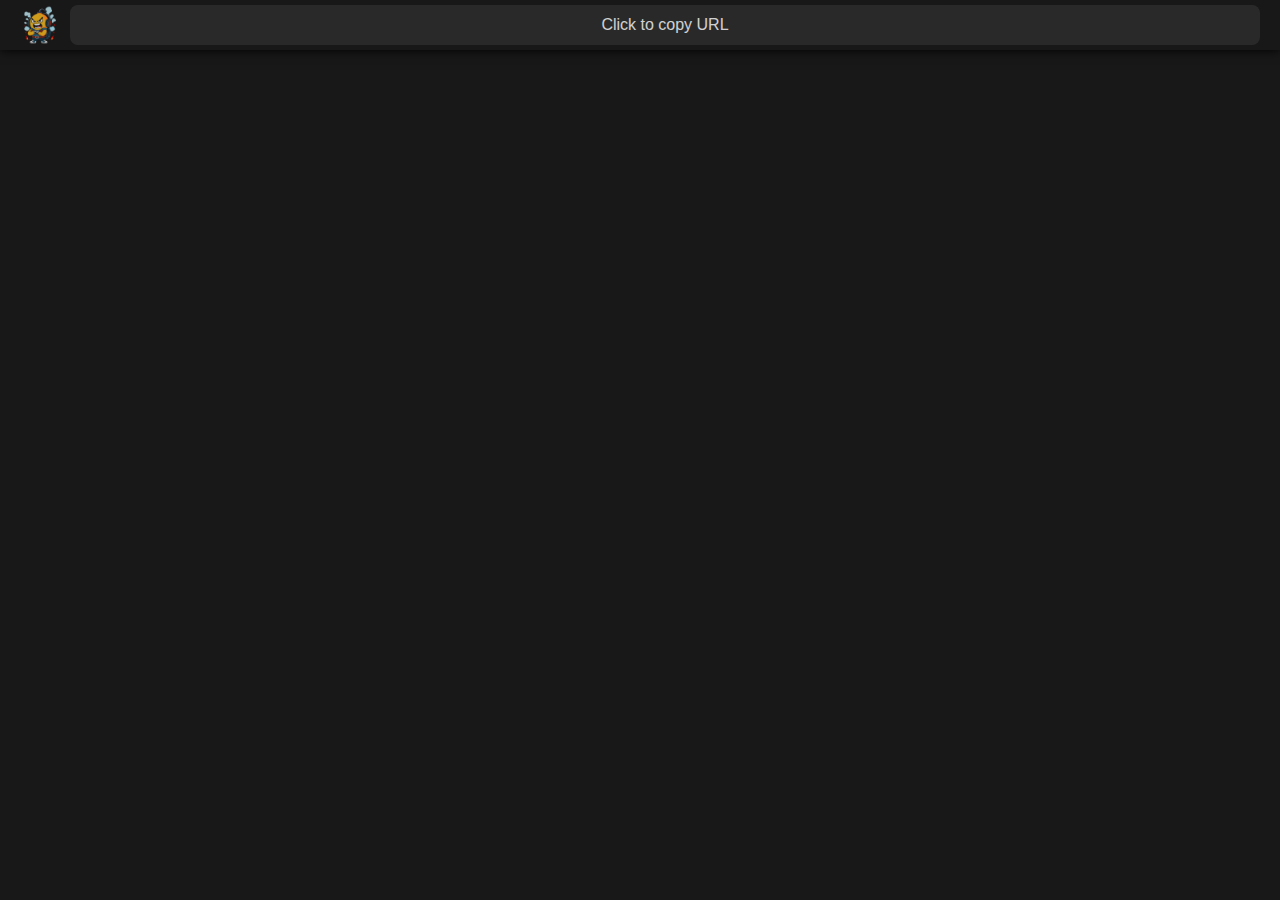
<file: .utilities/index.html>
<!DOCTYPE html>
<html lang="en">

<head>
    <meta charset="UTF-8">
    <meta name="viewport" content="width=device-width, initial-scale=1.0">
    <title>MultiChat Overlay Settings</title>
    <link rel="stylesheet" href="./style.css">
</head>

<body>
    <div id="header">
        <img src="../multichat-overlay/icons/logo.png" style="height: 40px;">
        <div id="widgetUrlInputWrapper">
            <span id="urlLabel">Click to copy URL</span>
            <input id="widgetUrlInput" type="text" readonly onclick="CopyURLToClipboard()">
        </div>
    </div>

    <div id="contentArea">
        <div id="settingsPanel"></div>
    </div>

    <script src="./script.js"></script>
</body>

</html>
</file>
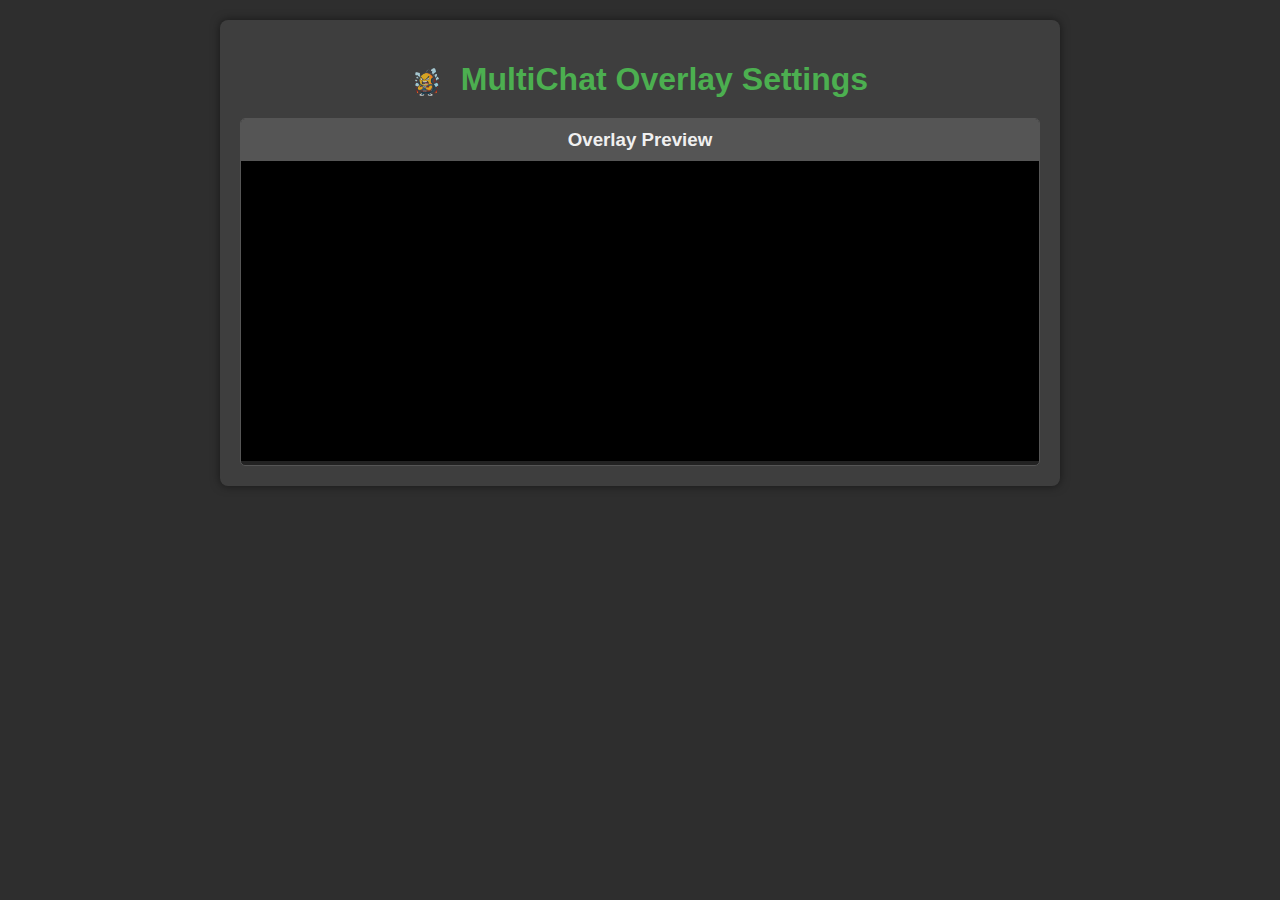
<file: utilities/settings-page-builder/index.html>
<!DOCTYPE html>
<html lang="en">
<head>
    <meta charset="UTF-8">
    <meta name="viewport" content="width=device-width, initial-scale=1.0">
    <title>MultiChat Settings</title>
    <link rel="stylesheet" href="./style.css">
    <style>
        /* Base styles, can be extended by style.css */
        body {
            font-family: sans-serif;
            margin: 0;
            padding: 20px;
            background-color: #2e2e2e;
            color: #f0f0f0;
        }
        .settings-container {
            max-width: 800px;
            margin: 0 auto;
            background-color: #3e3e3e;
            padding: 20px;
            border-radius: 8px;
            box-shadow: 0 0 10px rgba(0, 0, 0, 0.5);
        }
        h1 {
            color: #4CAF50;
            text-align: center;
            margin-bottom: 20px;
        }
        .setting-group {
            border: 1px solid #555;
            border-radius: 5px;
            margin-bottom: 20px;
            padding: 15px;
            background-color: #4a4a4a;
        }
        .group-header {
            font-size: 1.3em;
            margin-top: 0;
            margin-bottom: 15px;
            color: #90CAF9; /* Light blue for group headers */
        }
        .setting-item {
            display: flex;
            justify-content: space-between;
            align-items: center;
            margin-bottom: 10px;
            padding-bottom: 5px;
            border-bottom: 1px dashed #555;
        }
        .setting-item:last-child {
            border-bottom: none;
            margin-bottom: 0;
            padding-bottom: 0;
        }
        .setting-label {
            flex: 1;
            margin-right: 15px;
            font-weight: bold;
        }
        .setting-control {
            flex: 2;
            display: flex;
            align-items: center;
        }
        input[type="text"],
        input[type="number"],
        input[type="color"],
        select {
            width: 100%;
            padding: 8px;
            border: 1px solid #555;
            border-radius: 4px;
            background-color: #555;
            color: #f0f0f0;
            box-sizing: border-box;
        }
        input[type="checkbox"] {
            margin-right: 8px;
            transform: scale(1.2);
        }
        button {
            padding: 10px 15px;
            background-color: #007bff;
            color: white;
            border: none;
            border-radius: 5px;
            cursor: pointer;
            font-size: 1em;
            transition: background-color 0.3s ease;
        }
        button:hover {
            background-color: #0056b3;
        }

        /* Toggle Switch Styles */
        .switch {
            position: relative;
            display: inline-block;
            width: 40px;
            height: 24px;
        }
        .switch input {
            opacity: 0;
            width: 0;
            height: 0;
        }
        .slider {
            position: absolute;
            cursor: pointer;
            top: 0;
            left: 0;
            right: 0;
            bottom: 0;
            background-color: #ccc;
            -webkit-transition: .4s;
            transition: .4s;
            border-radius: 24px;
        }
        .slider:before {
            position: absolute;
            content: "";
            height: 16px;
            width: 16px;
            left: 4px;
            bottom: 4px;
            background-color: white;
            -webkit-transition: .4s;
            transition: .4s;
            border-radius: 50%;
        }
        input:checked + .slider {
            background-color: #4CAF50;
        }
        input:focus + .slider {
            box-shadow: 0 0 1px #4CAF50;
        }
        input:checked + .slider:before {
            -webkit-transform: translateX(16px);
            -ms-transform: translateX(16px);
            transform: translateX(16px);
        }

        /* Popup Box Styles */
        .popup-overlay {
            position: fixed;
            top: 0;
            left: 0;
            width: 100%;
            height: 100%;
            background-color: rgba(0, 0, 0, 0.7);
            display: flex;
            justify-content: center;
            align-items: center;
            z-index: 1000;
            display: none; /* Hidden by default */
        }
        .popup-box {
            background-color: #3e3e3e;
            padding: 25px;
            border-radius: 8px;
            box-shadow: 0 0 15px rgba(0, 0, 0, 0.7);
            width: 90%;
            max-width: 500px;
            text-align: center;
            color: #f0f0f0;
            position: relative;
        }
        .popup-box h2 {
            color: #4CAF50;
            margin-top: 0;
            margin-bottom: 15px;
        }
        .popup-box textarea {
            width: calc(100% - 20px);
            min-height: 100px;
            background-color: #555;
            border: 1px solid #777;
            border-radius: 4px;
            color: #f0f0f0;
            padding: 10px;
            resize: vertical;
            margin-bottom: 15px;
        }
        .popup-box input[type="text"] {
            width: calc(100% - 20px);
            margin-bottom: 15px;
            padding: 10px;
        }
        .popup-box .button-group {
            display: flex;
            justify-content: center;
            gap: 15px;
        }
        .popup-box button {
            padding: 10px 20px;
            border-radius: 5px;
            cursor: pointer;
            font-size: 1em;
        }
        .popup-box .copy-button {
            background-color: #28a745; /* Green for copy */
        }
        .popup-box .copy-button:hover {
            background-color: #218838;
        }
        .popup-box .close-button {
            background-color: #dc3545; /* Red for close */
        }
        .popup-box .close-button:hover {
            background-color: #c82333;
        }
        .popup-box .action-button {
            background-color: #007bff; /* Blue for action */
        }
        .popup-box .action-button:hover {
            background-color: #0056b3;
        }
        .popup-box .output-url-box {
            background-color: #555;
            border: 1px solid #777;
            padding: 10px;
            border-radius: 4px;
            margin-top: 15px;
            word-break: break-all;
            text-align: left;
        }
        .popup-box .info-text {
            font-size: 0.9em;
            color: #bbb;
            margin-bottom: 15px;
        }
        .preview-wrapper {
            margin-top: 20px;
            border: 1px solid #555;
            border-radius: 5px;
            overflow: hidden;
            background-color: #222;
        }
        .preview-wrapper h3 {
            background-color: #555;
            margin: 0;
            padding: 10px;
            text-align: center;
            color: #f0f0f0;
        }
        #widgetPreview {
            width: 100%;
            height: 300px; /* Fixed height for preview */
            border: none;
            background-color: black;
        }

        .channel-icons {
            display: flex;
            gap: 10px;
            margin-top: 15px;
            justify-content: center;
        }
        .channel-icon {
            width: 30px; /* Size of the icon */
            height: 30px;
        }
    </style>
</head>
<body>
    <div class="settings-container">
        <h1>
            <img src="../../multichat-overlay/icons/logo.png" alt="Logo" class="channel-icon" style="vertical-align: middle; margin-right: 10px;">
            MultiChat Overlay Settings
        </h1>

        <div id="settingsForm">
            </div>

        <div class="preview-wrapper">
            <h3>Overlay Preview</h3>
            <iframe id="widgetPreview" src=""></iframe>
        </div>

        <div id="loadUrlWrapper" class="popup-overlay">
            <div id="loadUrlBox" class="popup-box">
                <h2>Load from URL Parameters</h2>
                <div class="info-text">
                    Paste the entire URL from your browser or OBS for the overlay here.
                    The settings will be extracted and applied.
                </div>
                <input type="text" id="urlToLoadInput" placeholder="Paste URL here...">
                <div class="button-group">
                    <button class="action-button" id="loadFromUrlButton">Load Settings</button>
                    <button class="close-button" id="closeLoadUrlButton">Close</button>
                </div>
            </div>
        </div>

        <div id="loadDefaultsWrapper" class="popup-overlay">
            <div id="loadDefaultsBox" class="popup-box">
                <h2>Load Default Settings?</h2>
                <div class="info-text">
                    This will reset all settings to their default values.
                    Are you sure you want to proceed?
                </div>
                <div class="button-group">
                    <button class="action-button" id="confirmLoadDefaultsButton">Yes, Load Defaults</button>
                    <button class="close-button" id="cancelLoadDefaultsButton">No, Cancel</button>
                </div>
            </div>
        </div>

        <div id="loadSettingsWrapper" class="popup-overlay">
            <div id="loadSettingsBox" class="popup-box">
                <h2>Import / Export Settings</h2>
                <div class="info-text">
                    To save your current settings, copy the JSON below.<br>
                    To import settings, paste your JSON into the box and click "Load".
                </div>
                <textarea id="jsonInputOutput" placeholder="Paste settings JSON here to import, or copy current settings from here"></textarea>
                <div class="button-group">
                    <button class="action-button" id="loadJsonButton">Load JSON</button>
                    <button class="copy-button" id="copyJsonButton">Copy JSON</button>
                </div>
                <div class="button-group" style="margin-top: 15px;">
                    <button class="close-button" id="closeLoadSettingsButton">Close</button>
                </div>
            </div>
        </div>

        <div id="urlOutputWrapper" class="popup-overlay">
            <div id="urlOutputBox" class="popup-box">
                <h2>Your Custom Overlay URL</h2>
                <div class="info-text">
                    Copy this URL and paste it into your OBS Browser Source.
                    <br>This URL includes all your chosen settings.
                </div>
                <div class="output-url-box" id="generatedUrlOutput"></div>
                <div class="button-group" style="margin-top: 15px;">
                    <button class="copy-button" id="copyGeneratedUrlButton">Copy URL</button>
                    <button class="close-button" id="closeUrlOutputButton">Close</button>
                </div>
            </div>
        </div>

    </div>

    <script src="./script.js"></script>
</body>
</html>
</file>
<file: .utilities/style.css>
* {
    font-family: -apple-system, BlinkMacSystemFont, Segoe UI, Roboto, Helvetica, Arial, sans-serif;
    font-size: 16px;
    color: white;
    --accent-color: #2196f3;
}

html,
body {
    background-color: #181818;
    margin: 0px 0px;
    display: flex;
    flex-flow: column;
    height: 100%;
    overflow: hidden;
    /* Prevent overall page scroll */
}

#header {
    display: flex;
    flex-direction: row;
    gap: 10px;
    align-items: center;
    padding: 0px 20px;
    box-shadow: 0px 0px 10px rgba(0, 0, 0, 1);
    /* Add the shadow */
    z-index: 1;
    /* Ensure the shadow isn't hidden by content */
}

#contentArea {
    display: flex;
    flex-direction: row;
    flex-grow: 1;
    overflow: hidden;
    /* Prevent overall page scroll */
}

#header>button {
    width: auto;
    /* Allow buttons to size based on content */
    flex-shrink: 0;
    /* Prevent buttons from shrinking */
}

#membershipsButton {
    background: var(--accent-color);
}

#settingsPanel {
    width: 600px;
    overflow-y: auto;
    height: 100%;
    padding: 20px;
}

#widgetUrlInputWrapper {
    background: #2e2e2e;
    color: white;
    opacity: 0.8;
    margin: 5px 0px;
    border-width: 0;
    border-radius: 0.5em;
    padding: 10px 20px;
    height: 20px;
    flex-grow: 1;
    /* Allows it to take up available space */
    position: relative;
    /* For absolute positioning of label and input */
    cursor: pointer;
    overflow: hidden;
    /* Hide overflowing text */
}

#widgetUrlInputWrapper:hover {
    opacity: 1;
}

#widgetUrlInput {
    background: transparent;
    border: none;
    outline: none;
    width: calc(100% - 10px);
    /* Adjust width to prevent horizontal scrollbar */
    height: 100%;
    position: absolute;
    top: 0;
    left: 0;
    padding: 10px 5px;
    /* Match padding of parent */
    cursor: pointer;
    white-space: nowrap;
    /* Prevent text wrapping */
    overflow-x: scroll;
    /* Enable horizontal scroll if content overflows */
    -ms-overflow-style: none;
    /* Hide scrollbar for IE and Edge */
    scrollbar-width: none;
    /* Hide scrollbar for Firefox */
    text-overflow: ellipsis;
    /* Show ellipsis for overflowing text */
}

/* Hide scrollbar for Chrome, Safari, and Opera */
#widgetUrlInput::-webkit-scrollbar {
    display: none;
}

#urlLabel {
    position: absolute;
    top: 50%;
    left: 50%;
    transform: translate(-50%, -50%);
    pointer-events: none;
    /* Allow clicks to pass through to the input */
    transition: opacity 0.2s ease-in-out;
}

#widgetUrlInput:focus+#urlLabel,
#widgetUrlInput:not(:placeholder-shown)+#urlLabel {
    opacity: 0;
}

.setting-group {
    background-color: #2e2e2e;
    border-radius: 0.5em;
    margin-bottom: 20px;
    overflow: hidden;
}

.setting-group h2 {
    background-color: #3e3e3e;
    padding: 10px 20px;
    margin: 0;
}

.setting-item {
    display: flex;
    justify-content: space-between;
    align-items: center;
    padding: 10px 20px;
    border-top: 1px solid #4e4e4e;
}

.setting-item:first-child {
    border-top: none;
}

.setting-item label {
    flex-grow: 1;
}

.setting-item input[type="text"],
.setting-item input[type="number"] {
    background-color: #4e4e4e;
    border: none;
    border-radius: 0.3em;
    padding: 5px 10px;
    width: 150px;
    text-align: right;
}

.setting-item input[type="color"] {
    -webkit-appearance: none;
    -moz-appearance: none;
    appearance: none;
    width: 30px;
    height: 30px;
    background-color: transparent;
    border: none;
    cursor: pointer;
}

.setting-item input[type="color"]::-webkit-color-swatch-wrapper {
    padding: 0;
}

.setting-item input[type="color"]::-webkit-color-swatch {
    border: none;
    border-radius: 5px;
}

.setting-item input[type="color"]::-moz-color-swatch-wrapper {
    padding: 0;
}

.setting-item input[type="color"]::-moz-color-swatch {
    border: none;
    border-radius: 5px;
}

.setting-item select {
    background-color: #4e4e4e;
    border: none;
    border-radius: 0.3em;
    padding: 5px 10px;
    width: 170px;
    text-align: right;
    -webkit-appearance: none;
    -moz-appearance: none;
    appearance: none;
    /* Remove default arrow */
    background-image: url('data:image/svg+xml;utf8,<svg fill="white" height="24" viewBox="0 0 24 24" width="24" xmlns="http://www.w3.org/2000/svg"><path d="M7 10l5 5 5-5z"/><path d="M0 0h24v24H0z" fill="none"/></svg>');
    background-repeat: no-repeat;
    background-position-x: calc(100% - 5px);
    background-position-y: center;
}

/* Toggle Switch */
.switch {
    position: relative;
    display: inline-block;
    width: 50px;
    height: 24px;
}

.switch input {
    opacity: 0;
    width: 0;
    height: 0;
}

.slider {
    position: absolute;
    cursor: pointer;
    top: 0;
    left: 0;
    right: 0;
    bottom: 0;
    background-color: #ccc;
    -webkit-transition: .4s;
    transition: .4s;
}

.slider:before {
    position: absolute;
    content: "";
    height: 16px;
    width: 16px;
    left: 4px;
    bottom: 4px;
    background-color: white;
    -webkit-transition: .4s;
    transition: .4s;
}

input:checked+.slider {
    background-color: var(--accent-color);
}

input:focus+.slider {
    box-shadow: 0 0 1px var(--accent-color);
}

input:checked+.slider:before {
    -webkit-transform: translateX(26px);
    -ms-transform: translateX(26px);
    transform: translateX(26px);
}

/* Rounded sliders */
.slider.round {
    border-radius: 34px;
}

.slider.round:before {
    border-radius: 50%;
}

button {
    font-weight: 500;
    background-color: #2e2e2e;
    color: white;
    opacity: 0.8;
    margin: 5px 0px;
    border-width: 0;
    border-radius: 0.5em;
    padding: 10px 20px;
    width: 100%;
    transition: all 0.2s ease-in-out;
}

button:hover {
    opacity: 1;
    cursor: pointer;
}

#loadSettingsWrapper,
#loadDefaultsWrapper {
    visibility: hidden;
    position: absolute;
    top: 0;
    left: 0;
    width: 100%;
    height: 100%;
    background: #181818af;
    backdrop-filter: blur(20px) grayscale(50%) brightness(200%);
    /* Adjust blur radius as needed */
    z-index: 9999;
    /* Ensure it's on top */
    /* Add any other styles for the overlay content */
    transition: all 0.2s ease-in-out;
}

.popup {
    background-color: #2e2e2e;
    border-radius: 0.5em;
    padding: 20px;
    width: 400px;
    position: absolute;
    top: 50%;
    left: 50%;
    transform: translate(-50%, -50%);
    box-shadow: 0 0 10px rgba(0, 0, 0, 0.5);
    /* Add shadow for depth */
}

.popup h2 {
    margin-top: 0;
    margin-bottom: 15px;
}

.popup textarea {
    width: calc(100% - 20px);
    /* Adjust for padding */
    height: 150px;
    background-color: #4e4e4e;
    border: 1px solid #6e6e6e;
    border-radius: 0.3em;
    padding: 10px;
    resize: vertical;
    color: white;
}

.popup-buttons {
    display: flex;
    justify-content: flex-end;
    gap: 10px;
    margin-top: 15px;
}

.popup-buttons button {
    width: auto;
    /* Allow buttons to size based on content */
    padding: 8px 15px;
}
</file>
<file: utilities/settings-page-builder/style.css>
/* General Body and Container Styles */
body {
    font-family: Arial, sans-serif;
    margin: 0;
    padding: 20px;
    background-color: #2e2e2e; /* Dark background */
    color: #f0f0f0; /* Light text color */
}

.settings-container {
    max-width: 800px;
    margin: 0 auto;
    background-color: #3e3e3e;
    padding: 20px;
    border-radius: 8px;
    box-shadow: 0 0 10px rgba(0, 0, 0, 0.5);
}

h1 {
    color: #4CAF50; /* Green accent for main title */
    text-align: center;
    margin-bottom: 20px;
}

.channel-icon {
    width: 30px; /* Size for the logo next to the title */
    height: 30px;
    vertical-align: middle;
}

/* Setting Group Styles */
.setting-group {
    border: 1px solid #555;
    border-radius: 5px;
    margin-bottom: 20px;
    padding: 15px;
    background-color: #4a4a4a;
}

.group-header {
    font-size: 1.3em;
    margin-top: 0;
    margin-bottom: 15px;
    color: #90CAF9; /* Light blue for group headers */
}

/* Individual Setting Item Styles */
.setting-item {
    display: flex;
    justify-content: space-between;
    align-items: center;
    margin-bottom: 10px;
    padding-bottom: 5px;
    border-bottom: 1px dashed #555;
}

.setting-item:last-child {
    border-bottom: none;
    margin-bottom: 0;
    padding-bottom: 0;
}

.setting-label {
    flex: 1;
    margin-right: 15px;
    font-weight: bold;
}

.setting-control {
    flex: 2;
    display: flex; /* For alignment of input/toggle */
    align-items: center;
}

/* Input, Select, and Button Styles */
input[type="text"],
input[type="number"],
input[type="color"],
select {
    width: 100%;
    padding: 8px;
    border: 1px solid #555;
    border-radius: 4px;
    background-color: #555;
    color: #f0f0f0;
    box-sizing: border-box; /* Include padding in width/height */
}

button {
    padding: 10px 15px;
    background-color: #007bff; /* Blue */
    color: white;
    border: none;
    border-radius: 5px;
    cursor: pointer;
    font-size: 1em;
    transition: background-color 0.3s ease;
}

button:hover {
    background-color: #0056b3;
}

.action-button {
    background-color: #007bff; /* Blue */
}
.action-button:hover {
    background-color: #0056b3;
}
.copy-button {
    background-color: #28a745; /* Green */
}
.copy-button:hover {
    background-color: #218838;
}
.close-button {
    background-color: #dc3545; /* Red */
}
.close-button:hover {
    background-color: #c82333;
}


/* Toggle Switch Styles */
.switch {
    position: relative;
    display: inline-block;
    width: 40px;
    height: 24px;
}
.switch input {
    opacity: 0;
    width: 0;
    height: 0;
}
.slider {
    position: absolute;
    cursor: pointer;
    top: 0;
    left: 0;
    right: 0;
    bottom: 0;
    background-color: #ccc;
    -webkit-transition: .4s;
    transition: .4s;
    border-radius: 24px;
}
.slider:before {
    position: absolute;
    content: "";
    height: 16px;
    width: 16px;
    left: 4px;
    bottom: 4px;
    background-color: white;
    -webkit-transition: .4s;
    transition: .4s;
    border-radius: 50%;
}
input:checked + .slider {
    background-color: #4CAF50; /* Green when checked */
}
input:focus + .slider {
    box-shadow: 0 0 1px #4CAF50;
}
input:checked + .slider:before {
    -webkit-transform: translateX(16px);
    -ms-transform: translateX(16px);
    transform: translateX(16px);
}

/* Popup Overlay and Box Styles */
.popup-overlay {
    position: fixed;
    top: 0;
    left: 0;
    width: 100%;
    height: 100%;
    background-color: rgba(0, 0, 0, 0.7);
    display: flex;
    justify-content: center;
    align-items: center;
    z-index: 1000;
    display: none; /* Hidden by default */
}
.popup-box {
    background-color: #3e3e3e;
    padding: 25px;
    border-radius: 8px;
    box-shadow: 0 0 15px rgba(0, 0, 0, 0.7);
    width: 90%;
    max-width: 500px;
    text-align: center;
    color: #f0f0f0;
    position: relative;
}
.popup-box h2 {
    color: #4CAF50;
    margin-top: 0;
    margin-bottom: 15px;
}
.popup-box textarea {
    width: calc(100% - 20px);
    min-height: 100px;
    background-color: #555;
    border: 1px solid #777;
    border-radius: 4px;
    color: #f0f0f0;
    padding: 10px;
    resize: vertical;
    margin-bottom: 15px;
}
.popup-box input[type="text"] {
    width: calc(100% - 20px);
    margin-bottom: 15px;
    padding: 10px;
    background-color: #555;
    border: 1px solid #777;
    border-radius: 4px;
    color: #f0f0f0;
}
.popup-box .button-group {
    display: flex;
    justify-content: center;
    gap: 15px;
    margin-top: 15px;
}
.popup-box .output-url-box {
    background-color: #555;
    border: 1px solid #777;
    padding: 10px;
    border-radius: 4px;
    margin-top: 15px;
    word-break: break-all;
    text-align: left;
}
.popup-box .info-text {
    font-size: 0.9em;
    color: #bbb;
    margin-bottom: 15px;
}

/* Preview Section */
.preview-wrapper {
    margin-top: 20px;
    border: 1px solid #555;
    border-radius: 5px;
    overflow: hidden;
    background-color: #222;
}
.preview-wrapper h3 {
    background-color: #555;
    margin: 0;
    padding: 10px;
    text-align: center;
    color: #f0f0f0;
}
#widgetPreview {
    width: 100%;
    height: 300px; /* Fixed height for preview */
    border: none;
    background-color: black; /* Default background for the iframe content */
}
</file>
